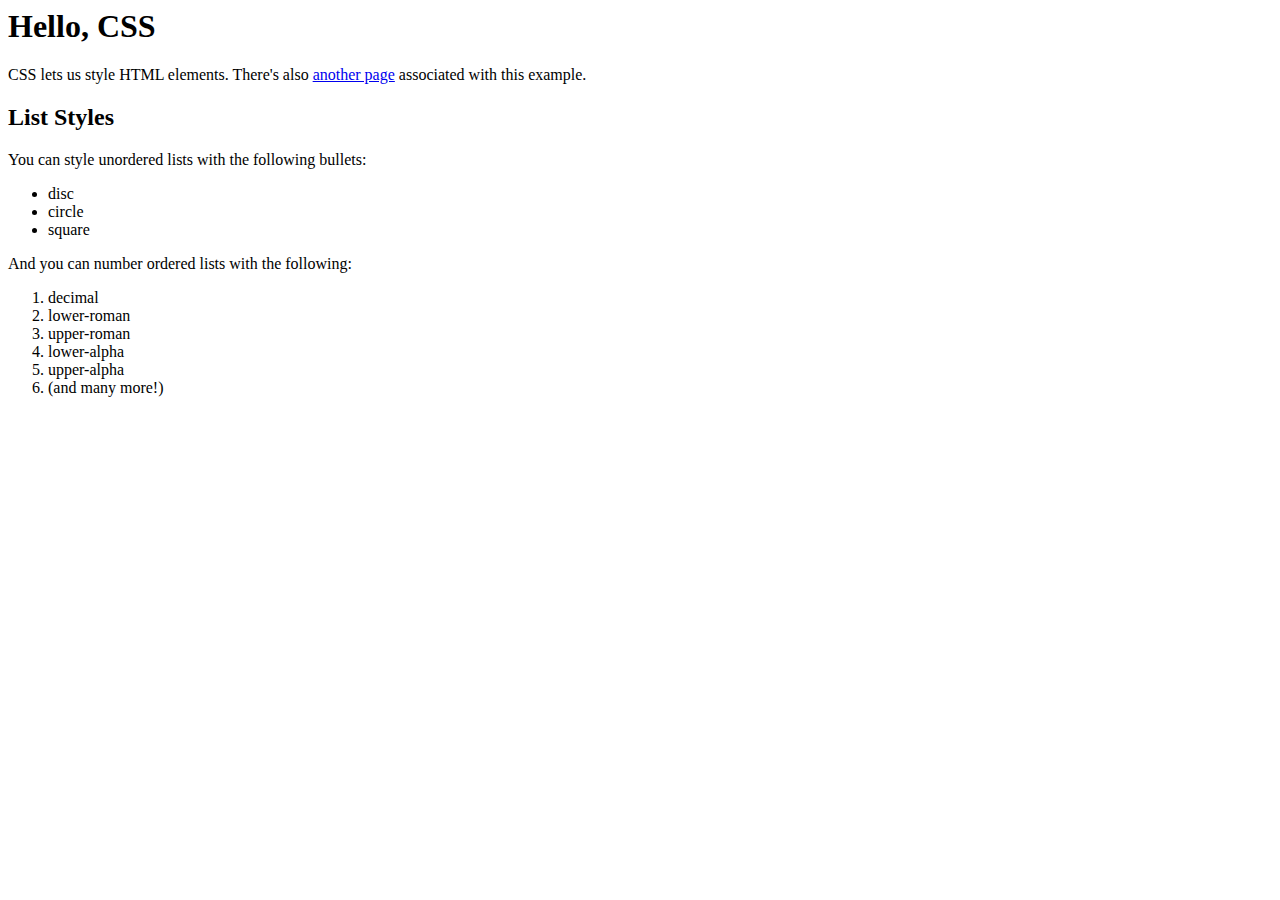
<file: index.html>
<head>
    <meta charset='UTF-8'/>
    <title>Hello, CSS</title>
    <link rel='stylesheets' href='styles.css'/>
</head>
<body>
    <h1>Hello, CSS</h1>

<p>CSS lets us style HTML elements. There's also <a href='dummy.html'>another page</a> associated with this example. </p>

<h2>List Styles</h2>

<p>You can style unordered lists with the following bullets:</p>

<ul>
    <li>disc</li>
    <li>circle</li>
    <li>square</li>
</ul>

<p>And you can number ordered lists with the following:</p>

<ol>
    <li>decimal</li>
    <li>lower-roman</li>
    <li>upper-roman</li>
    <li>lower-alpha</li>
    <li>upper-alpha</li>
    <li>(and many more!)</li>
</ol>
</body>
</html>
</file>
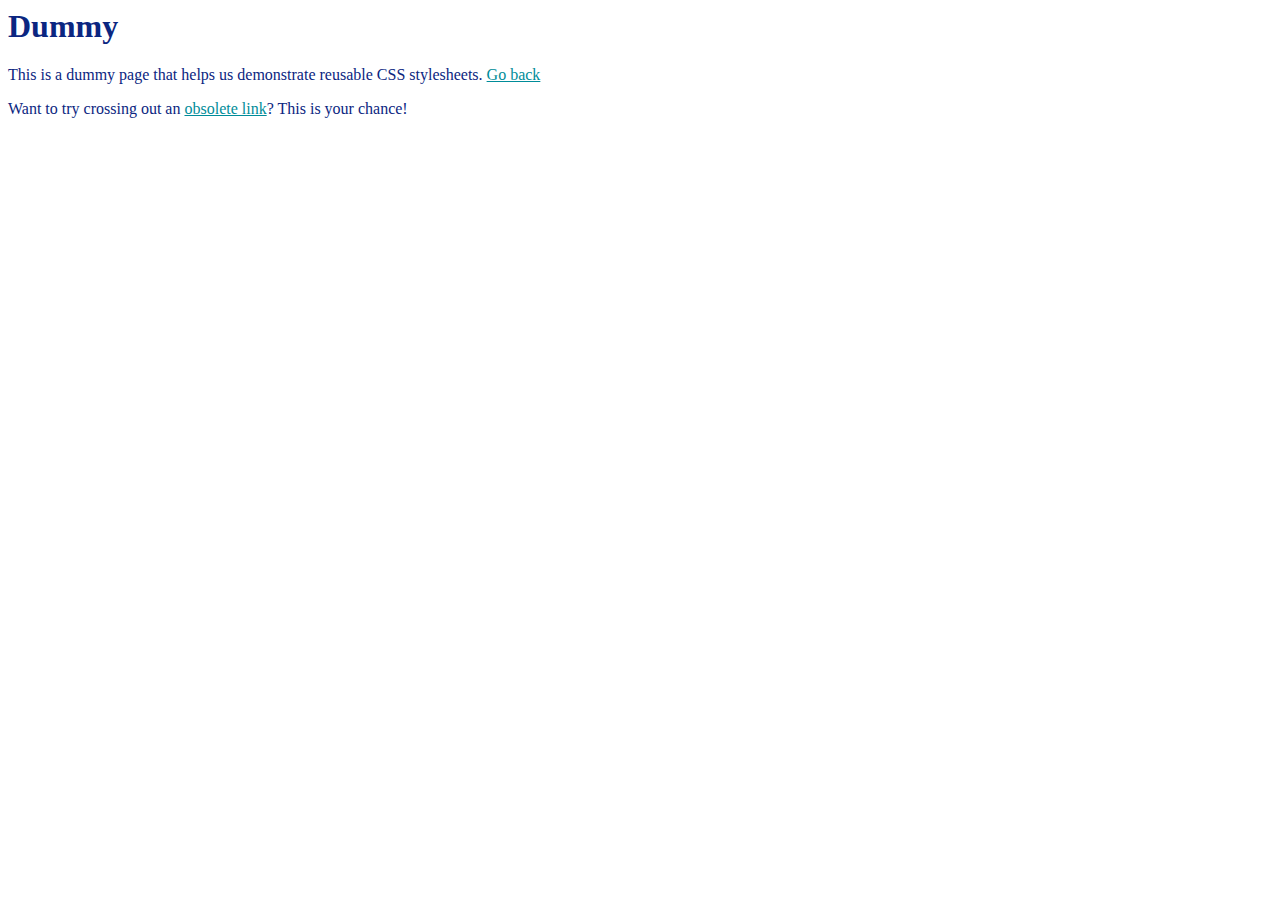
<file: dummy.html>
<head>
    <meta charset='UTF-8'/>
    <title>Dummy</title>
    <link rel='stylesheets' href='styles.css'/>
    <style>
        body {
            color: #0b2681; /* Blue */
        }
        </style>
</head>
<body>
    <h1>Dummy</h1>

<p>This is a dummy page that helps us demonstrate reusable CSS stylesheets. <a href='index.html'>Go back</a></p>

<p>Want to try crossing out an <a href='nowhere.html'> 
<style>
    a {
    color: #008c99; 
    }
</style>obsolete link</a>? This is your chance!</p>

</body>
</html>
</file>
<file: styles.css>
body {
    color: #414141; /* Dark gray */
    background-color: #EEEEEE; /*Light gray */
}

h1 {
    font-family: "Helvetica", "Arial", sans-serif;
}

h2 {
    font-family: "Helvetica", "Arial", sans-serif;
}

h3 {
    font-family: "Helvetica", "Arial", sans-serif;
}

h1, h2, h3, h4, h5, h6 {
    font-family: "Helvetica", "Arial", sans-serif;
    font-weight: normal;
}
</file>
